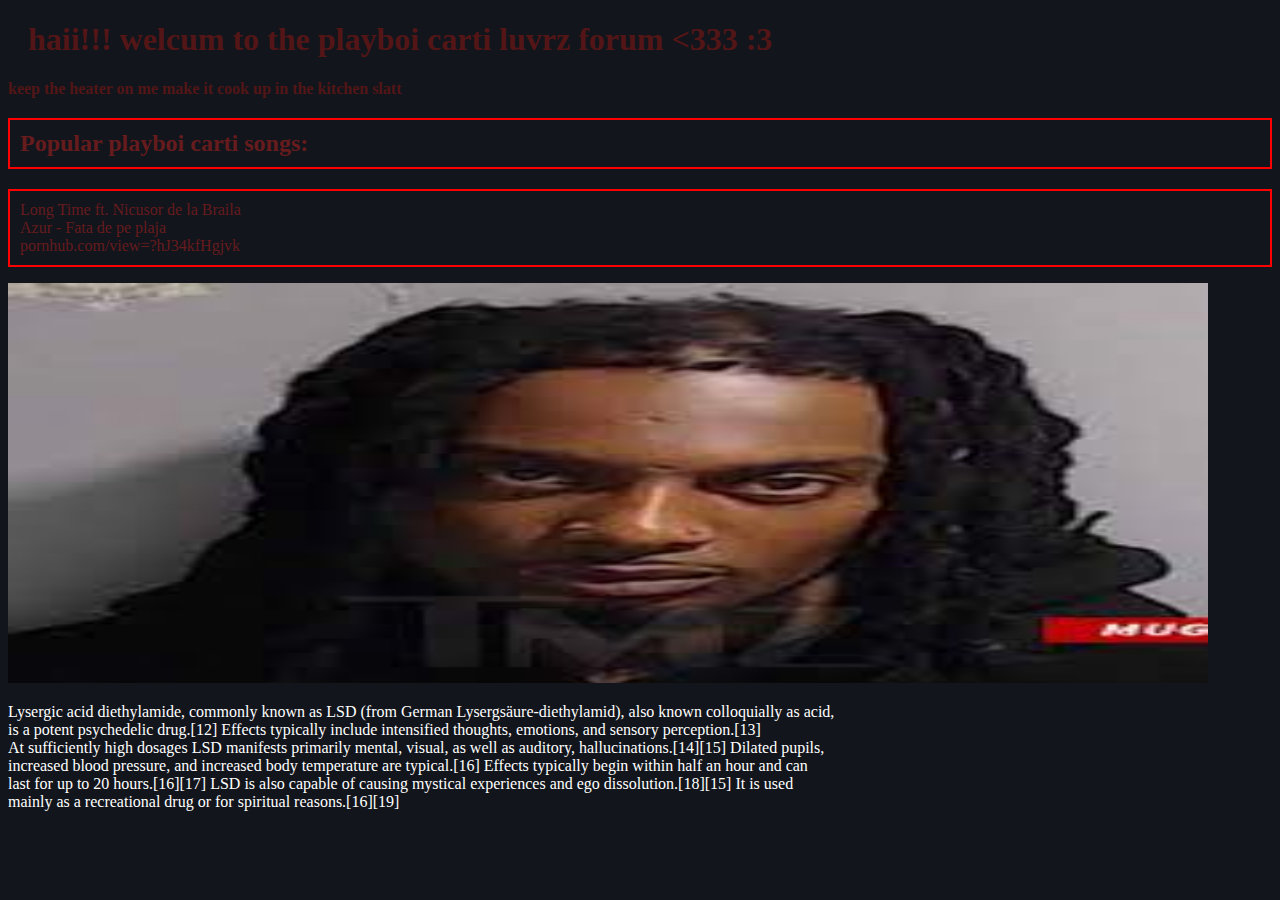
<file: index.html>
<!DOCTYPE html>
<html>
<head>
<link rel="stylesheet" href="style.css">
</head>
<body>

<h1> haii!!! welcum to the playboi carti luvrz forum <333 :3  </h1>

<p style="color: #531516; font-weight:bold"> keep the heater on me make it cook up in the kitchen slatt </p>
<h2 style="padding: 10px; border: 2px solid red; color: #661b1c">
 Popular playboi carti songs: <br>
 </h2>
 <p style="color: #661b1c; padding: 10px; border: 2px solid red;">
 	Long Time ft. Nicusor de la Braila <br>
	Azur - Fata de pe plaja <br>
	pornhub.com/view=?hJ34kfHgjvk <br>
</p>
<img src="download.jpg" 
     width="1200" 
     height="400" />
<p style="color: #ffffff;">
Lysergic acid diethylamide, commonly known as LSD (from German Lysergsäure-diethylamid), also known colloquially as acid, <br>
is a potent psychedelic drug.[12] Effects typically include intensified thoughts, emotions, and sensory perception.[13] <br>
 At sufficiently high dosages LSD manifests primarily mental, visual, as well as auditory, hallucinations.[14][15] Dilated pupils, <br>
 increased blood pressure, and increased body temperature are typical.[16] Effects typically begin within half an hour and can <br>
 last for up to 20 hours.[16][17] LSD is also capable of causing mystical experiences and ego dissolution.[18][15] It is used <br>
 mainly as a recreational drug or for spiritual reasons.[16][19] <br>
 </p>
 <script type="text/javascript" src="https://form.jotform.com/jsform/230744023184348"></script>
</file>
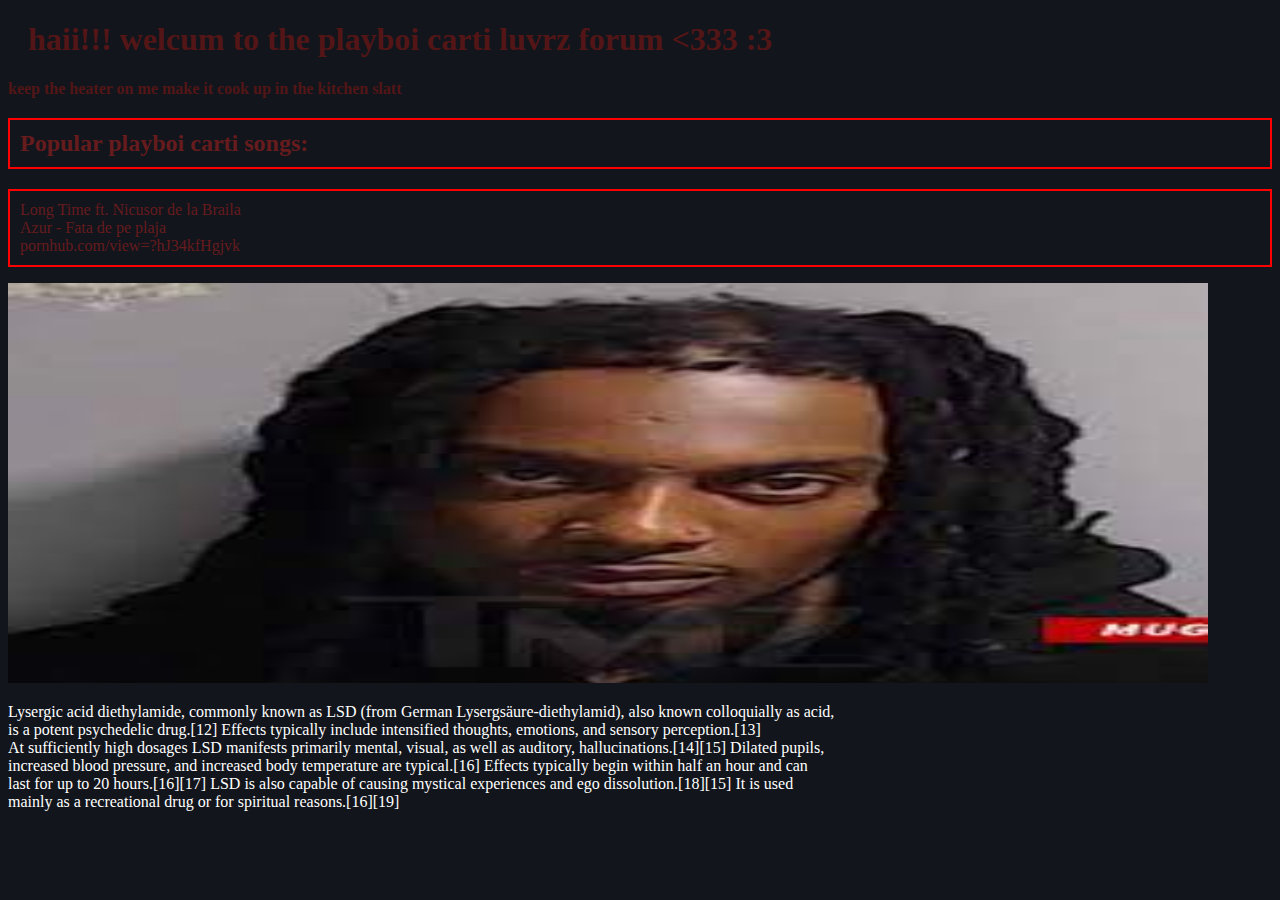
<file: site.html>
<!DOCTYPE html>
<html>
<head>
<link rel="stylesheet" href="style.css">
</head>
<body>

<h1> haii!!! welcum to the playboi carti luvrz forum <333 :3  </h1>

<p style="color: #531516; font-weight:bold"> keep the heater on me make it cook up in the kitchen slatt </p>
<h2 style="padding: 10px; border: 2px solid red; color: #661b1c">
 Popular playboi carti songs: <br>
 </h2>
 <p style="color: #661b1c; padding: 10px; border: 2px solid red;">
 	Long Time ft. Nicusor de la Braila <br>
	Azur - Fata de pe plaja <br>
	pornhub.com/view=?hJ34kfHgjvk <br>
</p>
<img src="download.jpg" 
     width="1200" 
     height="400" />
<p style="color: #ffffff;">
Lysergic acid diethylamide, commonly known as LSD (from German Lysergsäure-diethylamid), also known colloquially as acid, <br>
is a potent psychedelic drug.[12] Effects typically include intensified thoughts, emotions, and sensory perception.[13] <br>
 At sufficiently high dosages LSD manifests primarily mental, visual, as well as auditory, hallucinations.[14][15] Dilated pupils, <br>
 increased blood pressure, and increased body temperature are typical.[16] Effects typically begin within half an hour and can <br>
 last for up to 20 hours.[16][17] LSD is also capable of causing mystical experiences and ego dissolution.[18][15] It is used <br>
 mainly as a recreational drug or for spiritual reasons.[16][19] <br>
 </p>
</file>
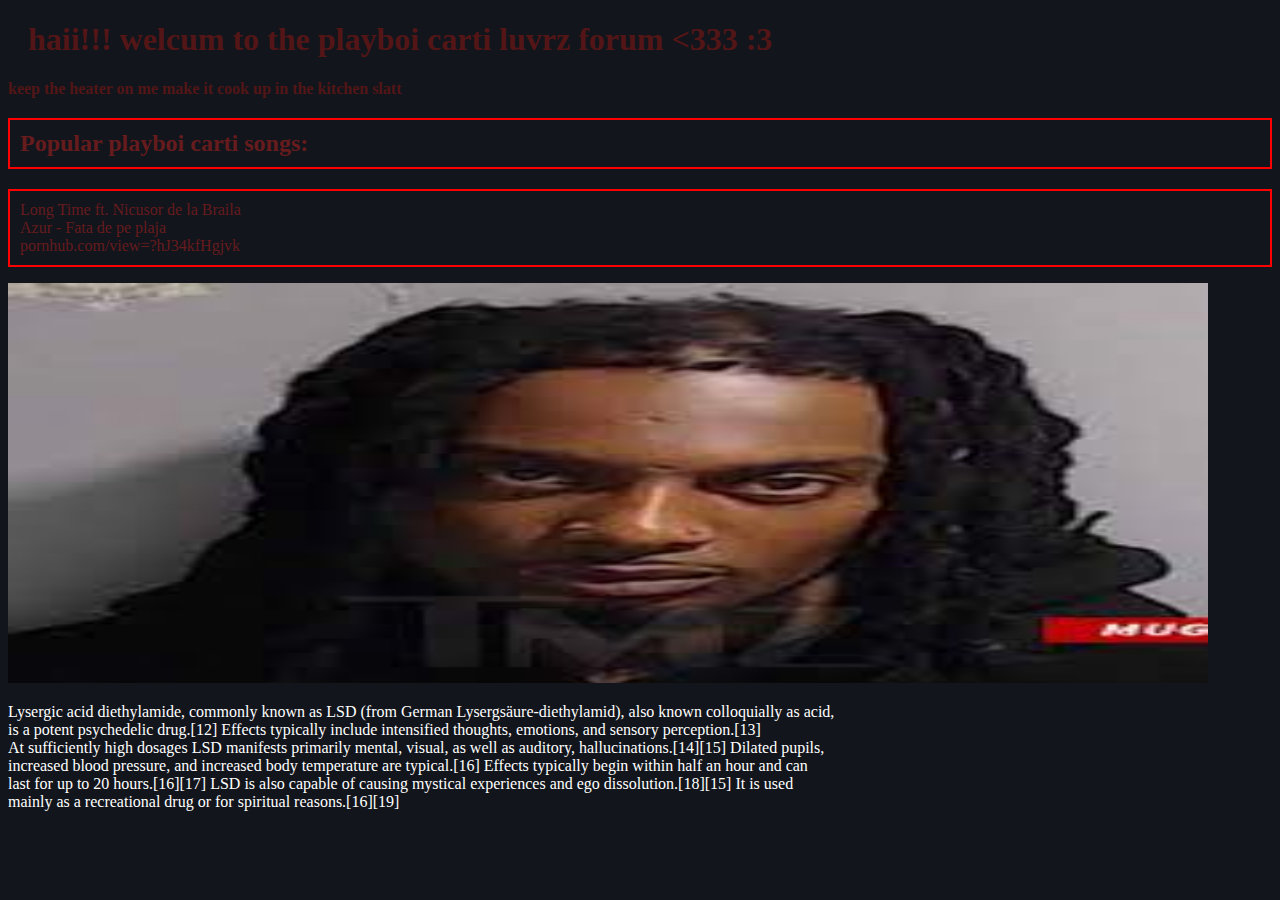
<file: SITE.html>
<!DOCTYPE html>
<html>
<head>
<link rel="stylesheet" href="style.css">
</head>
<body>

<h1> haii!!! welcum to the playboi carti luvrz forum <333 :3  </h1>

<p style="color: #531516; font-weight:bold"> keep the heater on me make it cook up in the kitchen slatt </p>
<h2 style="padding: 10px; border: 2px solid red; color: #661b1c">
 Popular playboi carti songs: <br>
 </h2>
 <p style="color: #661b1c; padding: 10px; border: 2px solid red;">
 	Long Time ft. Nicusor de la Braila <br>
	Azur - Fata de pe plaja <br>
	pornhub.com/view=?hJ34kfHgjvk <br>
</p>
<img src="download.jpg" 
     width="1200" 
     height="400" />
<p style="color: #ffffff;">
Lysergic acid diethylamide, commonly known as LSD (from German Lysergsäure-diethylamid), also known colloquially as acid, <br>
is a potent psychedelic drug.[12] Effects typically include intensified thoughts, emotions, and sensory perception.[13] <br>
 At sufficiently high dosages LSD manifests primarily mental, visual, as well as auditory, hallucinations.[14][15] Dilated pupils, <br>
 increased blood pressure, and increased body temperature are typical.[16] Effects typically begin within half an hour and can <br>
 last for up to 20 hours.[16][17] LSD is also capable of causing mystical experiences and ego dissolution.[18][15] It is used <br>
 mainly as a recreational drug or for spiritual reasons.[16][19] <br>
 </p>
</file>
<file: style.css>
body {
  background-color: #12151c;
}

h1 {
  color: #531516;
  margin-left: 20px;
}
</file>
